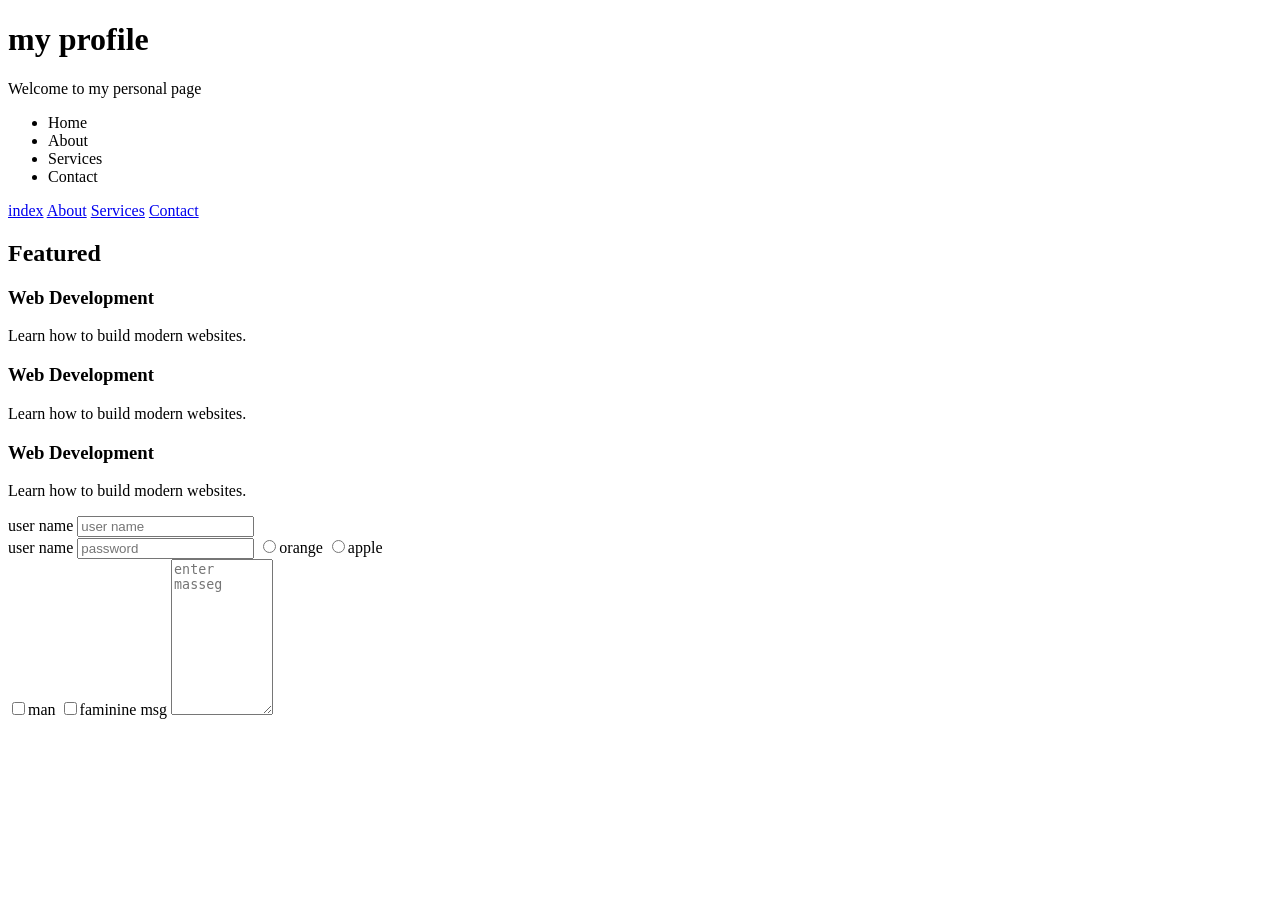
<file: index.html>
<!DOCTYPE html>
<html lang="en">
<head>
    <meta charset="UTF-8">
    <meta name="viewport" content="width=device-width, initial-scale=1.0">
    <title>My project</title>
    <link rel="icon" href="omran.jpg">
</head>
<body>
    <h1>my profile</h1>
    <p>Welcome to my personal page</p>
     <ul>
    <li>Home</li>
    <li>About</li>
    <li>Services</li>
    <li>Contact</li>
</ul>

    <nav>
        <a href="index.html"target="-blank">index</a> <!--عملت blank عشان يدخلني علي tab جديد كنت ممكن اعمل self ده نفس الصفحة-->
       <a href="about.html" target="_blank">About</a>
        <a href="services.html" target="_blank">Services</a>
        <a href="contact.html" target="_blank">Contact</a>
    </nav>

    <section>
    <h2>Featured</h2>
</section>
 
<article>
    <h3>Web Development</h3>
<p>Learn how to build modern websites.</p>
</article>

<article>
    <h3>Web Development</h3>
<p>Learn how to build modern websites.</p>
</article>

<article>
    <h3>Web Development</h3>
<p>Learn how to build modern websites.</p>
</article>

<form >
    <label>user name</label>
    <input type="text" placeholder="user name"> <br>
     <label>user name</label>
    <input type="password" placeholder="password">

    <input type="radio" name="o">orange
    <input type="radio" name="o">apple <br>

    <input type="checkbox">man
        <input type="checkbox">faminine

        <label>msg</label>
         <textarea name="msg" rows="10" cols="10" placeholder="enter masseg"></textarea>


    
</form>





</body>
</html>
</file>
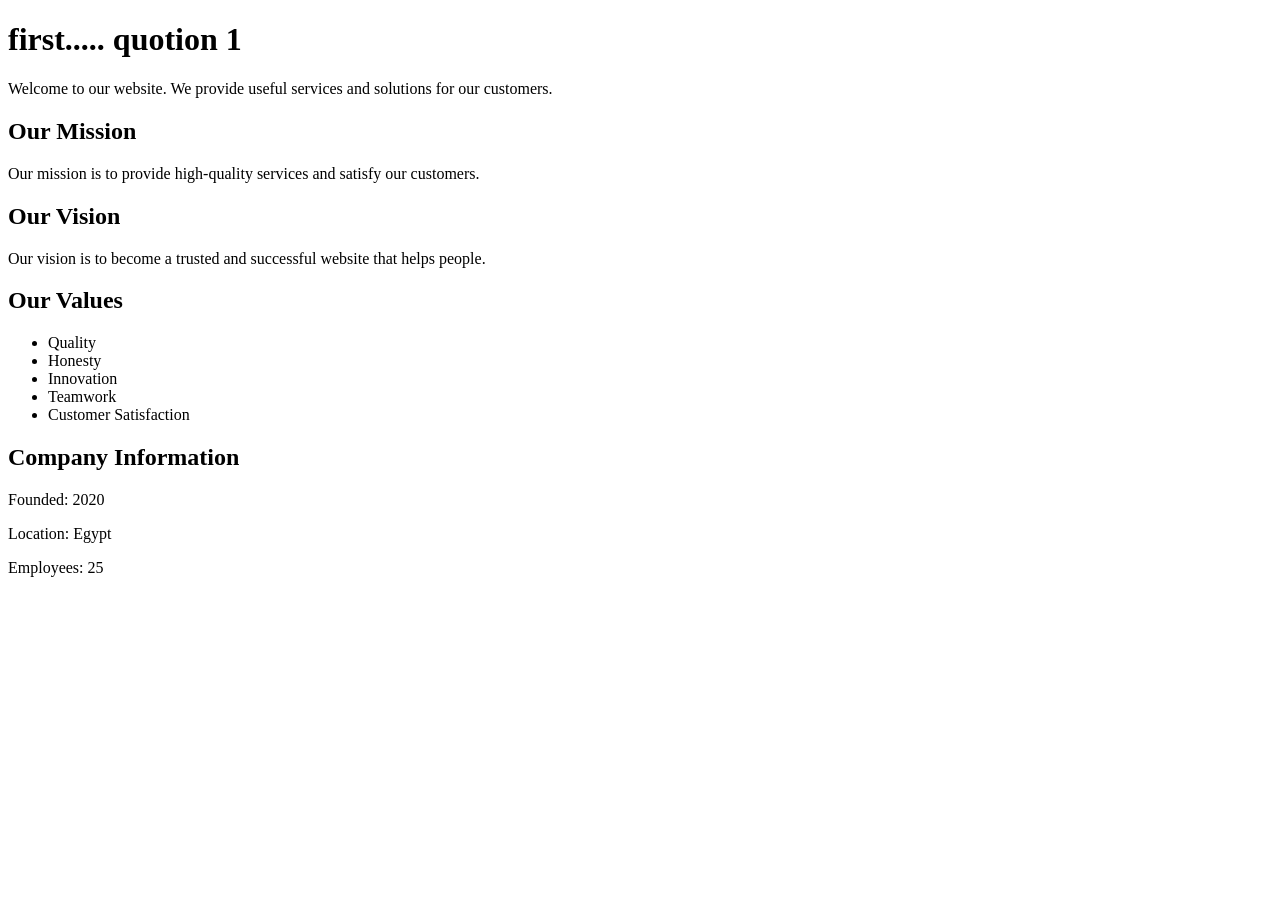
<file: about.html>
<!DOCTYPE html>
<html lang="en">
<head>
    <meta charset="UTF-8">
    <meta name="viewport" content="width=device-width, initial-scale=1.0">
    <title>Document</title>
</head>
<body>
    <h1>first..... quotion 1</h1>
    <p>Welcome to our website. We provide useful services and solutions for our customers.</p>
    <section>
    <h2>Our Mission</h2>
    <p>Our mission is to provide high-quality services and satisfy our customers.</p>
</section>
<section>
    <h2>Our Vision</h2>
    <p>Our vision is to become a trusted and successful website that helps people.</p>
</section>

<h2>Our Values</h2>

<ul>
    <li>Quality</li>
    <li>Honesty</li>
    <li>Innovation</li>
    <li>Teamwork</li>
    <li>Customer Satisfaction</li>
</ul>
<section>
    <h2>Company Information</h2>
    <p>Founded: 2020</p>
    <p>Location: Egypt</p>
    <p>Employees: 25</p>
</section>
</body>
</html>
</file>
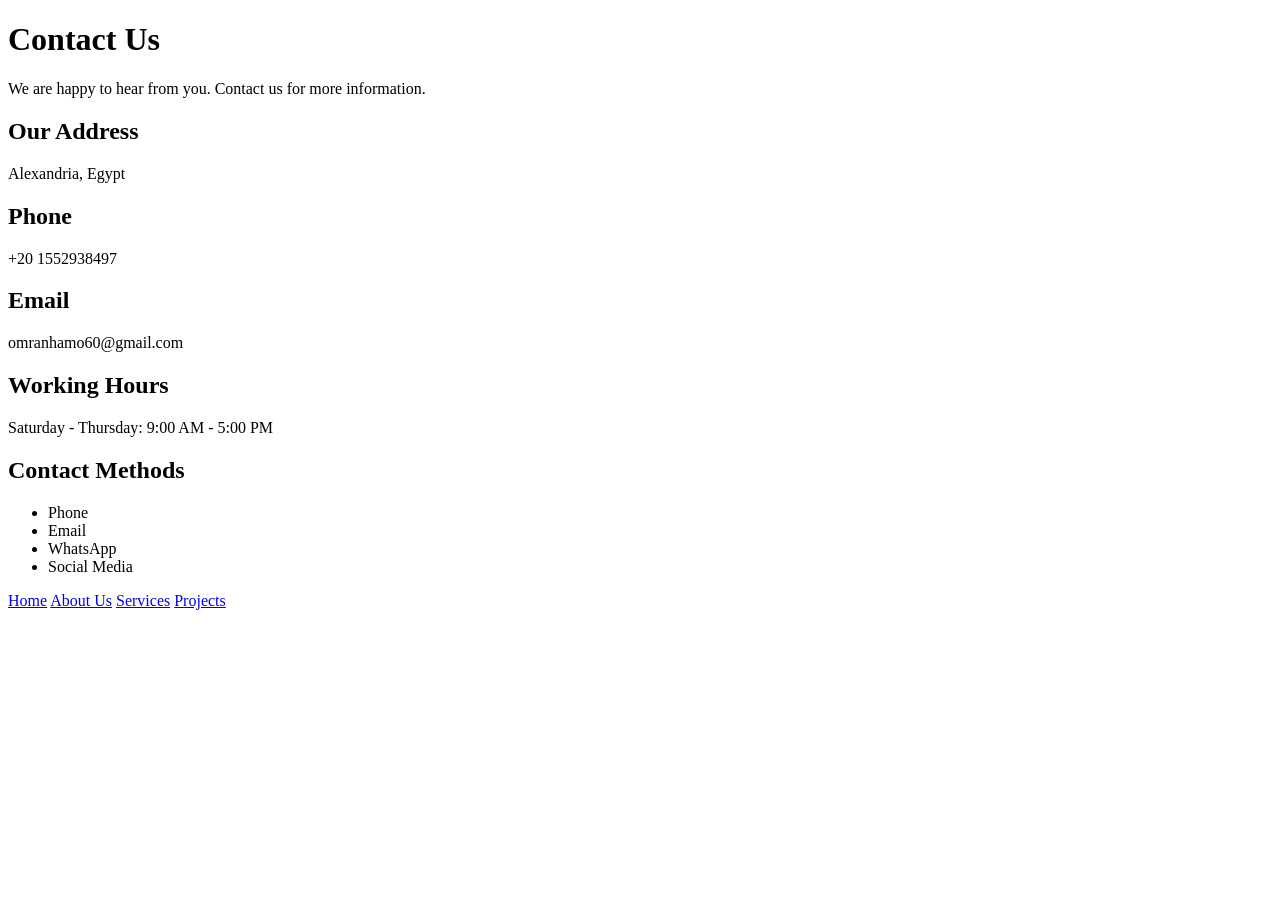
<file: contact.html>
<!DOCTYPE html>
<html lang="en">
<head>
    <meta charset="UTF-8">
    <meta name="viewport" content="width=device-width, initial-scale=1.0">
    <title>Document</title>
</head>
<body>
    <h1>Contact Us</h1>
    <p>We are happy to hear from you. Contact us for more information.</p>
    <section>
    <h2>Our Address</h2>
    <p>Alexandria, Egypt</p>
</section>
<section>
    <h2>Phone</h2>
    <p>+20 1552938497</p>
</section>
<section>
    <h2>Email</h2>
    <p>omranhamo60@gmail.com</p>
</section>
<section>
    <h2>Working Hours</h2>
    <p>Saturday - Thursday: 9:00 AM - 5:00 PM</p>
</section>
<h2>Contact Methods</h2>

<ul>
    <li>Phone</li>
    <li>Email</li>
    <li>WhatsApp</li>
    <li>Social Media</li>
</ul>
<a href="index.html">Home</a>
<a href="about.html">About Us</a>
<a href="services.html">Services</a>
<a href="projects.html">Projects</a>

</body>
</html>
</file>
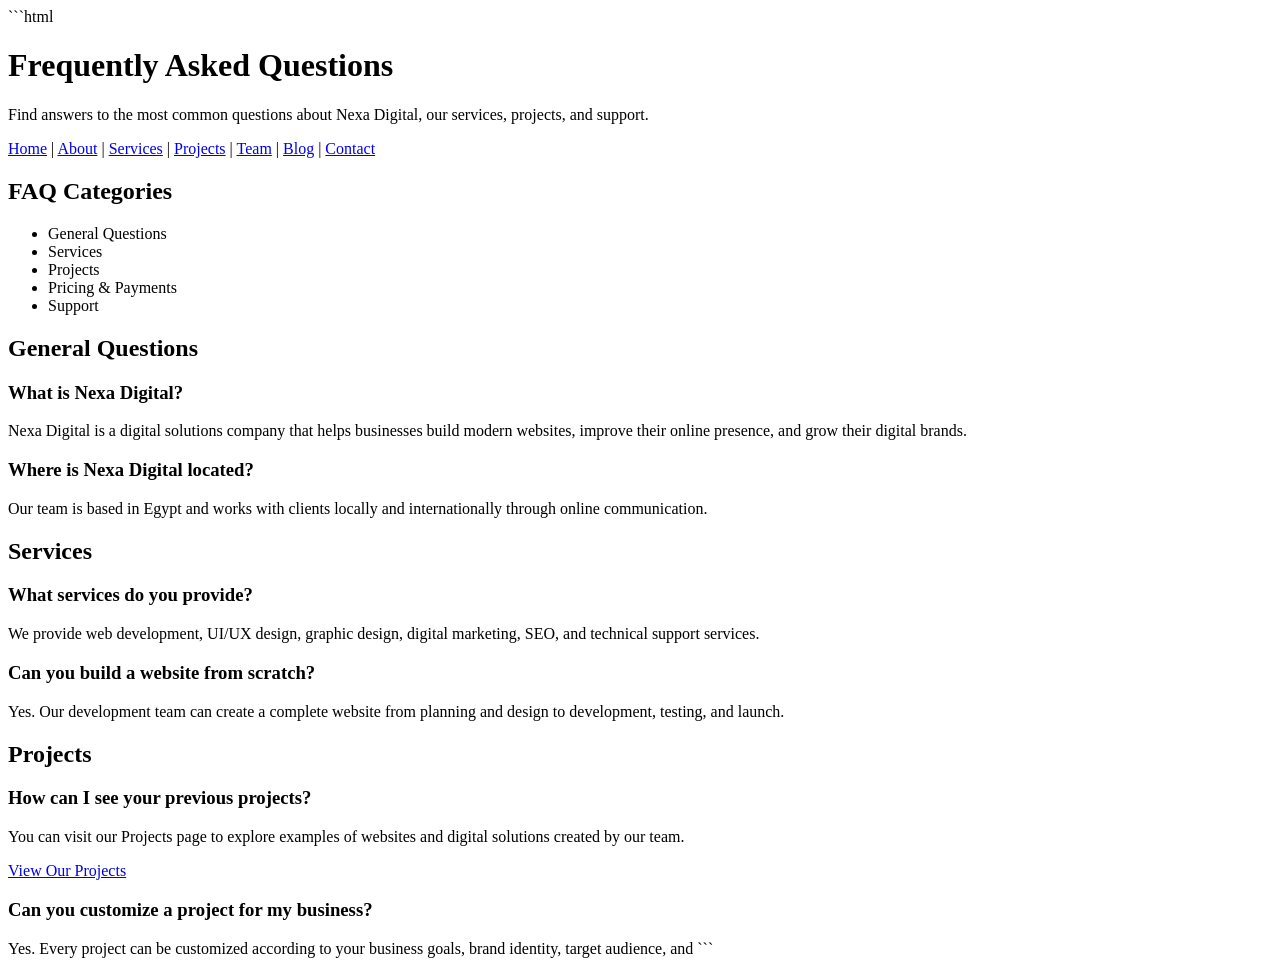
<file: faq.html>
```html
<!DOCTYPE html>
<html lang="en">
<head>
    <meta charset="UTF-8">
    <meta name="viewport" content="width=device-width, initial-scale=1.0">
    <title>FAQ | Nexa Digital</title>
</head>

<body>

    <header>
        <h1>Frequently Asked Questions</h1>

        <p>
            Find answers to the most common questions about Nexa Digital,
            our services, projects, and support.
        </p>

        <nav>
            <a href="index.html">Home</a> |
            <a href="about.html">About</a> |
            <a href="services.html">Services</a> |
            <a href="projects.html">Projects</a> |
            <a href="team.html">Team</a> |
            <a href="blog.html">Blog</a> |
            <a href="contact.html">Contact</a>
        </nav>
    </header>

    <main>

        <!-- FAQ Categories -->
        <section>
            <h2>FAQ Categories</h2>

            <ul>
                <li>General Questions</li>
                <li>Services</li>
                <li>Projects</li>
                <li>Pricing & Payments</li>
                <li>Support</li>
            </ul>
        </section>


        <!-- General Questions -->
        <section>
            <h2>General Questions</h2>

            <article>
                <h3>What is Nexa Digital?</h3>
                <p>
                    Nexa Digital is a digital solutions company that helps
                    businesses build modern websites, improve their online
                    presence, and grow their digital brands.
                </p>
            </article>

            <article>
                <h3>Where is Nexa Digital located?</h3>
                <p>
                    Our team is based in Egypt and works with clients locally
                    and internationally through online communication.
                </p>
            </article>
        </section>


        <!-- Services -->
        <section>
            <h2>Services</h2>

            <article>
                <h3>What services do you provide?</h3>
                <p>
                    We provide web development, UI/UX design, graphic design,
                    digital marketing, SEO, and technical support services.
                </p>
            </article>

            <article>
                <h3>Can you build a website from scratch?</h3>
                <p>
                    Yes. Our development team can create a complete website
                    from planning and design to development, testing, and launch.
                </p>
            </article>
        </section>


        <!-- Projects -->
        <section>
            <h2>Projects</h2>

            <article>
                <h3>How can I see your previous projects?</h3>
                <p>
                    You can visit our Projects page to explore examples of
                    websites and digital solutions created by our team.
                </p>

                <a href="projects.html">View Our Projects</a>
            </article>

            <article>
                <h3>Can you customize a project for my business?</h3>
                <p>
                    Yes. Every project can be customized according to your
                    business goals, brand identity, target audience, and
```
</file>
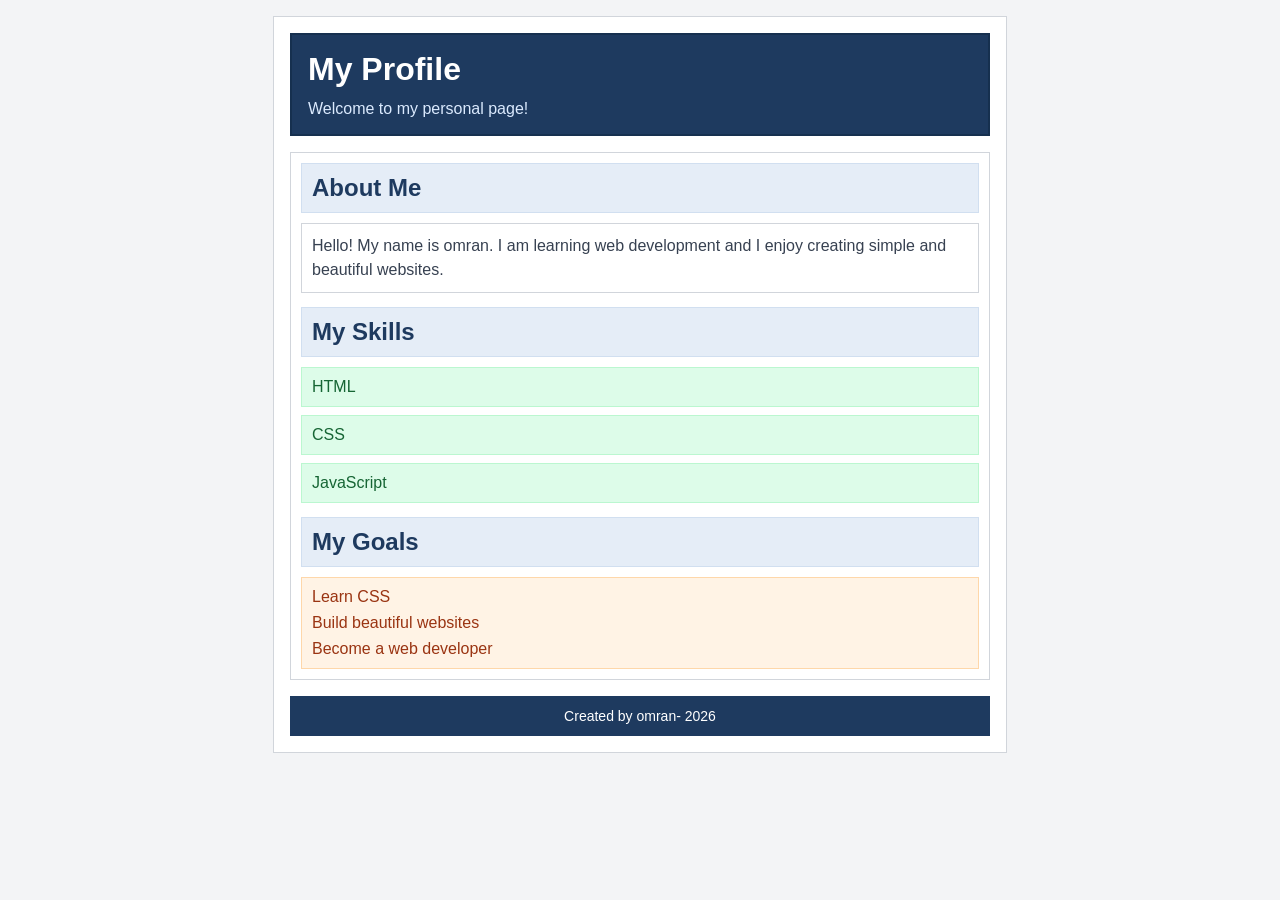
<file: my-profile.html>
<!DOCTYPE html>
<html lang="en">

<head>
    <meta charset="UTF-8">
    <meta name="viewport" content="width=device-width, initial-scale=1.0">
    <title>My Profile</title>
    <link rel="stylesheet" href="style.css">
</head>

<body>

    <div class="container">

        <header>
            <h1>My Profile</h1>
            <p>Welcome to my personal page!</p>
        </header>

        <main>

            <section class="about">
                <h2>About Me</h2>
                <p>
                    Hello! My name is omran. I am learning web development
                    and I enjoy creating simple and beautiful websites.
                </p>
            </section>

            <section class="skills">
                <h2>My Skills</h2>

                <div class="skill">HTML</div>
                <div class="skill">CSS</div>
                <div class="skill">JavaScript</div>

            </section>

            <section class="goals">
                <h2>My Goals</h2>

                <ul>
                    <li>Learn CSS</li>
                    <li>Build beautiful websites</li>
                    <li>Become a web developer</li>
                </ul>

            </section>

        </main>

        <footer>
            <p>Created by omran- 2026</p>
        </footer>

    </div>

</body>

</html>
</file>
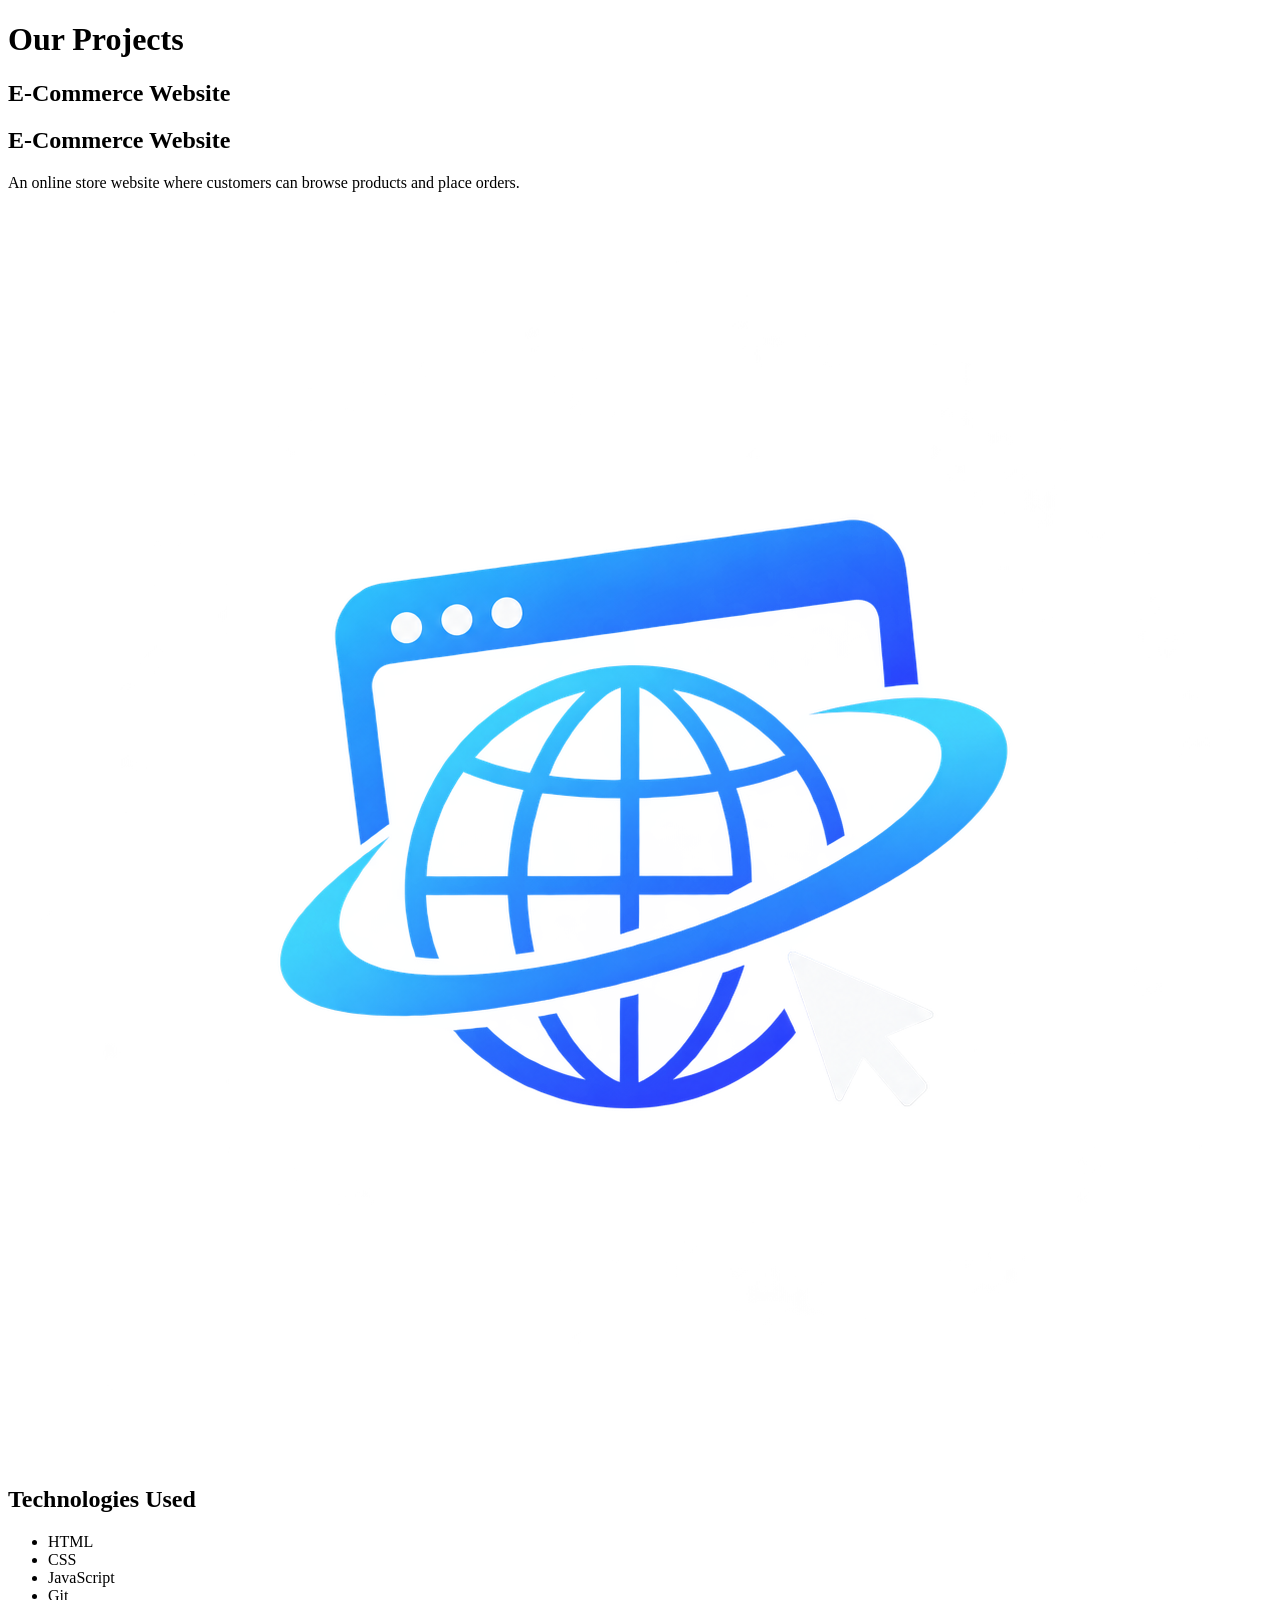
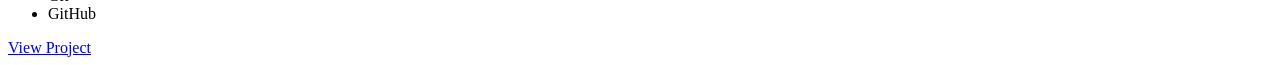
<file: projects.html>
<!DOCTYPE html>
<html lang="en">
<head>
    <meta charset="UTF-8">
    <meta name="viewport" content="width=device-width, initial-scale=1.0">
    <title>Document</title>
</head>
<body>
    <h1>Our Projects</h1>
    <h2>E-Commerce Website</h2> 
    <h2>E-Commerce Website</h2>

<p>
    An online store website where customers can browse products and place orders.
</p>
<img src="omran.jpg" alt="Error">
<h2>Technologies Used</h2>

<ul>
    <li>HTML</li>
    <li>CSS</li>
    <li>JavaScript</li>
    <li>Git</li>
    <li>GitHub</li>
</ul>
<a href="project1.html">View Project</a>


</body>
</html>
</file>
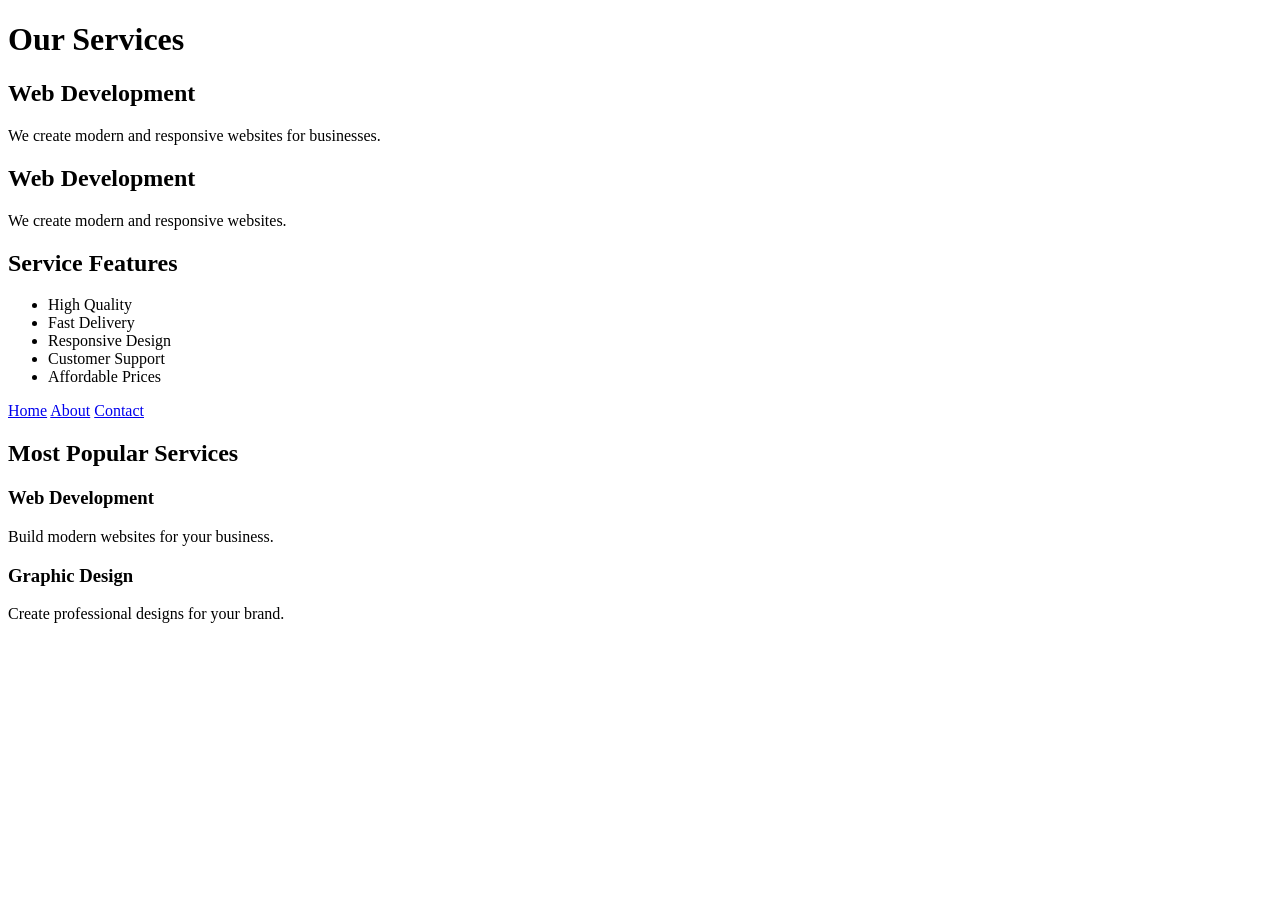
<file: services.html>
<!DOCTYPE html>
<html lang="en">
<head>
    <meta charset="UTF-8">
    <meta name="viewport" content="width=device-width, initial-scale=1.0">
    <title>Document</title>
</head>
<body>
    <h1>Our Services</h1> 
    <h2>Web Development</h2>
<p>We create modern and responsive websites for businesses.</p>
<section>
    <h2>Web Development</h2>
    <p>We create modern and responsive websites.</p>
</section>
<h2>Service Features</h2>

<ul>
    <li>High Quality</li>
    <li>Fast Delivery</li>
    <li>Responsive Design</li>
    <li>Customer Support</li>
    <li>Affordable Prices</li>
</ul>
<a href="index.html">Home</a>
<a href="about.html">About</a>
<a href="contact.html">Contact</a>

<section>
    <h2>Most Popular Services</h2>

    <h3>Web Development</h3>
    <p>Build modern websites for your business.</p>

    <h3>Graphic Design</h3>
    <p>Create professional designs for your brand.</p>
</section>

</body>
</html>
</file>
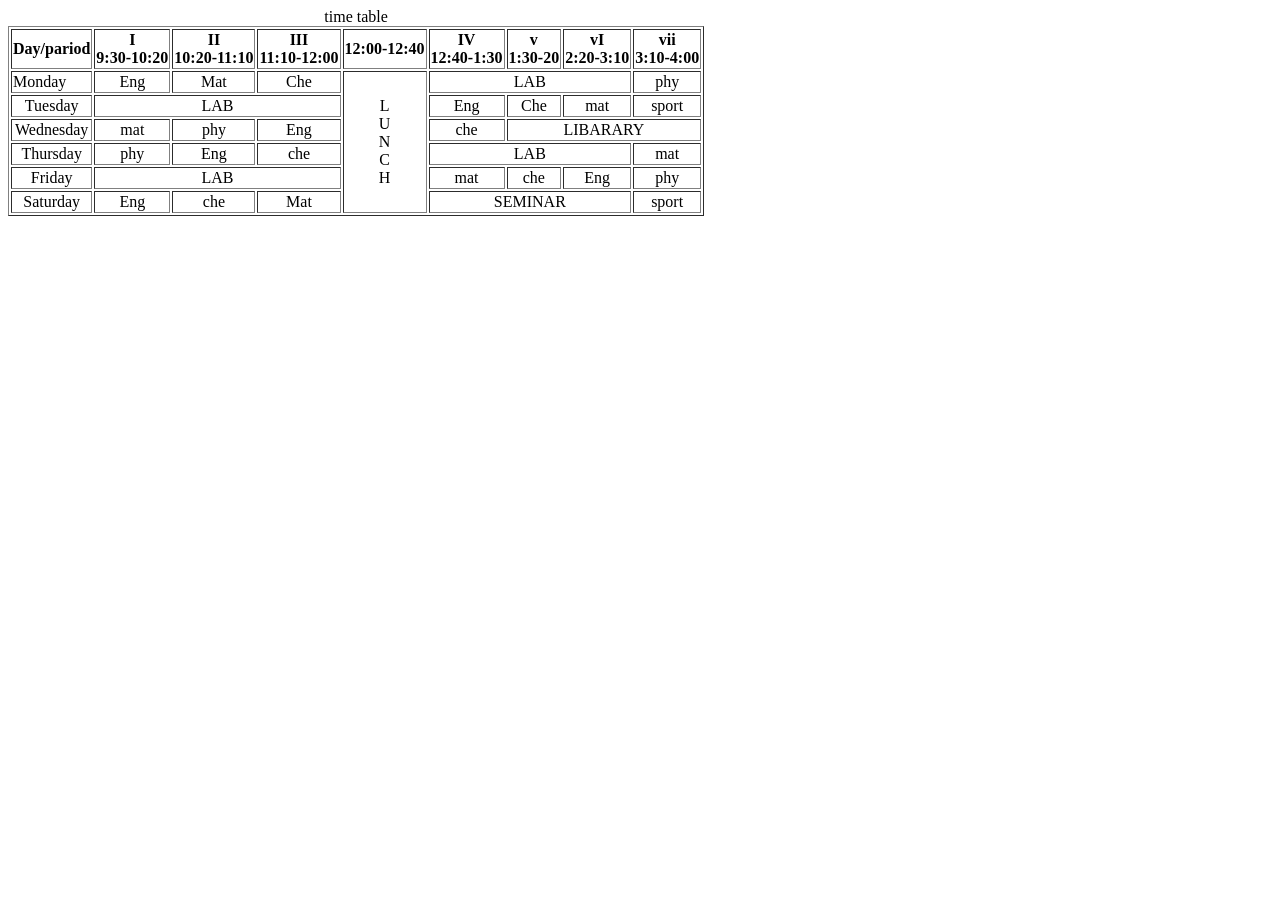
<file: table.html>
<!DOCTYPE html>
<html lang="en">
<head>
    <meta charset="UTF-8">
    <meta name="viewport" content="width=device-width, initial-scale=1.0">
    <title>table</title>
</head>
<body>
     <table border="1">
        <caption>time table</caption>
        <thead>
            <tr>
                <th>Day/pariod</th>
                <th>I <br>9:30-10:20</th>
                <th>II <br>10:20-11:10</th>
                <th>III <br>11:10-12:00</th>
                <th>12:00-12:40</th>
                <th>IV <br>12:40-1:30</th>
                <th>v <br>1:30-20</th>
                <th>vI <br>2:20-3:10</th>
                <th>vii<br>3:10-4:00</th>
            </tr>
            </thead>
            <tr>
                    <td>Monday</td>
                <!-- <td></td> -->
                <!-- <td></td> -->
                <!-- <td></td> -->
                <td align="center">Eng</td>
                <td align="center">Mat</td>
                <td align="center">Che</td>
                <td rowspan="6" align="center" >L<br>U<br>N<br>C<br>H<br></td>
                <td colspan="3" align="center">LAB</td>
                <td align="center">phy</td>
            </tr>
             <tr>
            <td align="center">Tuesday</td>
            <td colspan="3" align="center">LAB</td>
            <td align="center">Eng</td>
            <td align="center">Che</td>
            <td align="center">mat</td>
            <td align="center">sport</td>
            </tr>
             <tr>
            <td align="center">Wednesday</td>
            <td align="center">mat</td>
            <td align="center">phy</td>
            <td align="center">Eng</td>
            <td align="center">che</td>
            <td colspan="3"  align="center">LIBARARY</td>
            </tr>
            <tr>
                <td align="center">Thursday</td>
                <td align="center">phy</td>
                <td align="center">Eng</td>
                <td align="center">che</td>
                <td colspan="3" align="center">LAB</td>
                <td align="center">mat</td>
            </tr>
             
            <tr>
                <td align="center">Friday</td>
                <td colspan="3" align="center">LAB</td>
                <td align="center">mat</td>
                <td align="center">che</td>
                <td align="center">Eng</td>
                <td align="center">phy</td>
            </tr>
        
            <tr>
                <td align="center">Saturday</td>
                <td align="center">Eng</td>
                <td align="center">che</td>
                <td align="center">Mat</td>
                <td colspan="3"  align="center">SEMINAR</td>
                <td align="center">sport</td>
            </tr>
            



     </table>
     
</body>
</html>
</file>
<file: style.css>
/* Whole Page */

body {
    background-color: hsl(220, 14%, 96%);
    color: #374151;
    font-size: 16px;
    margin: 0;
    font-family: Arial, sans-serif;
}


/* Main Container */

.container {
    width: 90%;
    max-width: 700px;
    margin: 16px auto;
    padding: 16px;
    background-color: #FFFFFF;
    border: 1px solid #D1D5DB;
}


/* Header */

header {
    background-color: #1E3A5F;
    color: #FFFFFF;
    padding: 16px;
    border: 2px solid #16304F;
}

header h1 {
    color: #FFFFFF;
    font-size: 32px;
    margin: 0;
}

header p {
    color: #DBEAFE;
    font-size: 16px;
    margin: 12px 0 0;
}


/* Main Content */

main {
    margin-top: 16px;
    padding: 10px;
    border: 1px solid #D1D5DB;
}


/* Section Headings */

section h2 {
    background-color: #E5EDF7;
    color: #1E3A5F;
    font-size: 24px;
    padding: 10px;
    margin: 0 0 10px;
    border: 1px solid #D1DFF0;
}


/* About Me */

.about {
    margin-bottom: 14px;
}

.about p {
    background-color: #FFFFFF;
    padding: 10px;
    margin: 0;
    border: 1px solid #D1D5DB;
    line-height: 1.5;
}


/* My Skills */

.skills {
    margin-bottom: 14px;
}

.skill {
    background-color: #DDFCE9;
    color: #166534;
    padding: 10px;
    margin-bottom: 8px;
    border: 1px solid #BBF7D0;
    font-size: 16px;
}


/* My Goals */

.goals ul {
    background-color: #FFF3E5;
    color: #9A3412;
    padding: 10px;
    margin: 0;
    list-style: none;
    border: 1px solid #FED7AA;
}

.goals li {
    margin-bottom: 8px;
}

.goals li:last-child {
    margin-bottom: 0;
}


/* Footer */

footer {
    background-color: #1E3A5F;
    color: #FFFFFF;
    text-align: center;
    padding: 12px;
    margin-top: 16px;
    font-size: 14px;
}

footer p {
    margin: 0;
}
</file>
